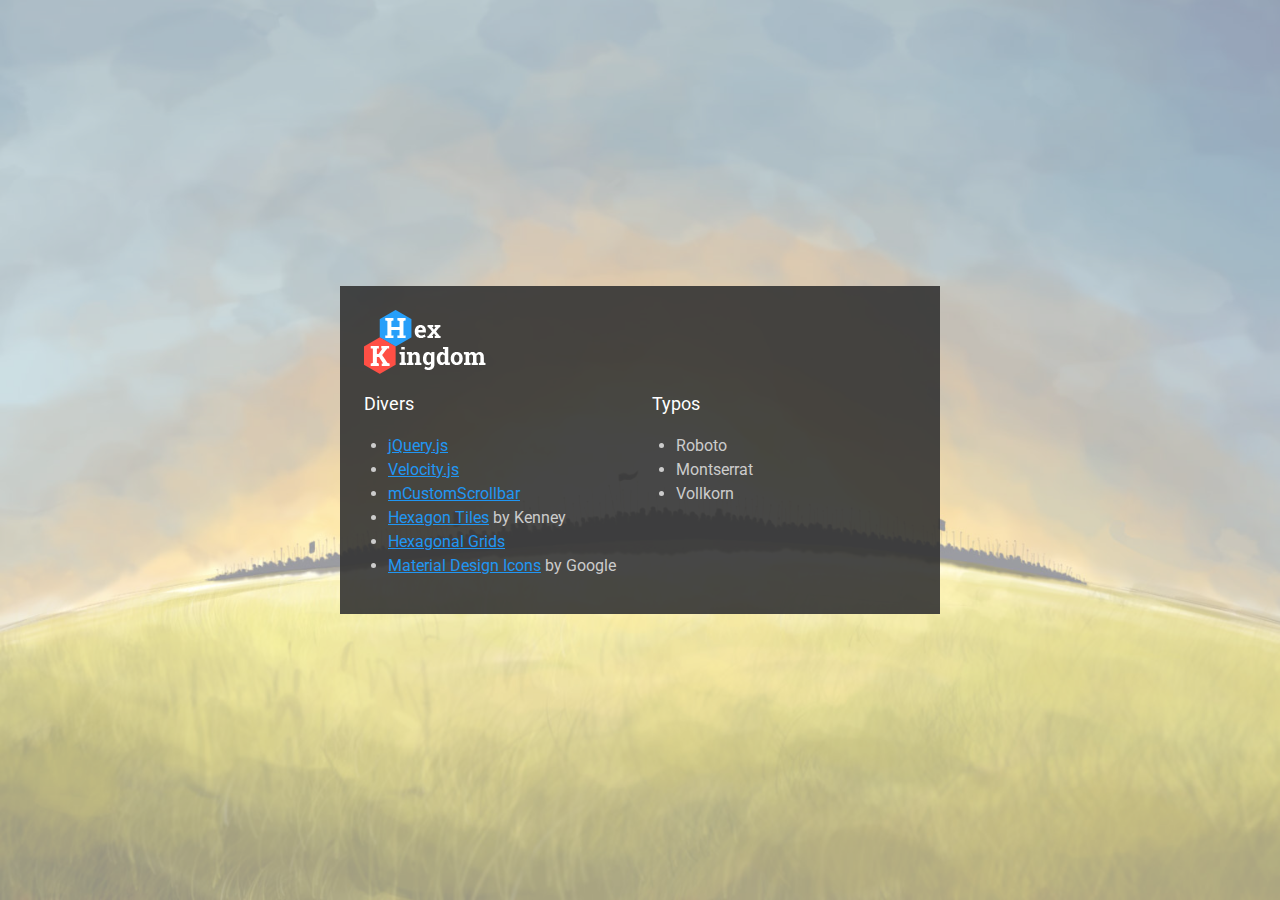
<file: credits.html>
<!DOCTYPE html>
<html lang="fr">
<head>
	<title>Hex Kingdom</title>
	<meta charset="UTF-8">

	<link href='http://fonts.googleapis.com/css?family=Roboto:300,400,700' rel='stylesheet' type='text/css'>
	<link rel="stylesheet" type="text/css" href="css/reset.css"/>
	<link rel="stylesheet" type="text/css" href="css/style.css"/>
	<link rel="stylesheet" type="text/css" href="css/game.css"/>
</head>
<body id="credits">

<div id="menu">
	<div class="table">
		<div class="tablecell">
			<div id="menu_content" class="container clearfix">
				<h1 class="logo"><a href="index.html">Hex Kingdom</a></h1>
				<div class="row">
					<div class="col2">
						<h2>Divers</h2>
						<ul>
							<li><a href="https://jquery.com/download/">jQuery.js</a></li>
							<li><a href="http://julian.com/research/velocity/">Velocity.js</a></li>
							<li><a href="http://manos.malihu.gr/jquery-custom-content-scroller/">mCustomScrollbar</a></li>
							<li><a href="http://opengameart.org/content/hexagon-tiles-93x">Hexagon Tiles</a> by Kenney</li>
							<li><a href="http://www.redblobgames.com/grids/hexagons/">Hexagonal Grids</a></li>
							<li><a href="https://github.com/google/material-design-icons">Material Design Icons</a> by Google</li>
						</ul>
					</div>
					<div class="col2">
						<h2>Typos</h2>
						<ul>
							<li>Roboto</li>
							<li>Montserrat</li>
							<li>Vollkorn</li>
						</ul>
					</div>
				</div>
			</div>
		</div>
	</div>
</div>

</body>
</html>
</file>
<file: css/style.css>
* {
	-webkit-box-sizing: border-box;
	-moz-box-sizing: 	border-box;
	-ms-box-sizing: 	border-box;
	-o-box-sizing: 		border-box;
	box-sizing: 		border-box;
}

body {
	overflow: hidden;
	font: 16px/1.5 "Roboto", Arial, Helvetica, sans-serif;
	color: #454545;
}

.container {
	margin: 0 auto;
	max-width: 1140px;
	padding: 0 24px;
}

h1, h2, h3, h4 {
	margin: 0 0 24px;

	color: #2196F3;
	font-size: 24px;
	line-height: 1;
	text-transform: uppercase;
	font-weight: 300;
}

h1 {
	text-align: center;
	margin-top: 24px;
	font-size: 36px;
}

ul {
	list-style: circle;
	padding: 12px 0 0 24px;
}

a { color: #2196F3; }
a:visited { color: #64B5F6; }
a:hover { text-decoration: none; }
a:active { color: #1976D2; }

/********* COLONNES **********/

.row { margin: 0 -12px; }
.col2 { float: left; padding: 12px 12px; width: 50%; }
.col3 { float: left; padding: 12px 12px; width: 33.33333%; }
.col4 { float: left; padding: 12px 12px; width: 25%; }
.col5 { float: left; padding: 12px 12px; width: 20%; }

/********* MARGINS **********/

.ml8 	{ margin-left: 8px }
.ml12 	{ margin-left: 12px }
.ml24 	{ margin-left: 24px }
.ml32 	{ margin-left: 32px }
.ml48 	{ margin-left: 48px }

.mr8 	{ margin-right: 8px }
.mr12 	{ margin-right: 12px }
.mr24 	{ margin-right: 24px }
.mr32 	{ margin-right: 32px }
.mr48 	{ margin-right: 48px }

.mt8 	{ margin-top: 8px }
.mt12 	{ margin-top: 12px }
.mt24 	{ margin-top: 24px }
.mt32 	{ margin-top: 32px }
.mt48 	{ margin-top: 48px }

.mb8 	{ margin-bottom: 8px }
.mb12 	{ margin-bottom: 12px }
.mb24 	{ margin-bottom: 24px }
.mb32 	{ margin-bottom: 32px }
.mb48 	{ margin-bottom: 48px }

/********* DIVERS **********/

img { display: block; }
svg { display: block; fill: rgba(255,255,255,.85); }

.left { float: left; }
.right { float: right; }
.clear { clear: both; }
.txt-center { text-align: center; }

.clearfix:after, .row:after {
	content: "";
	display: block;
	clear: both;
	visibility: hidden;
	line-height: 0;
	height: 0;
}
 
html[xmlns] .clearfix, html[xmlns] .row {
	display: block;
}
 
* html .clearfix, * html .row {
	height: 1%;
}
</file>
<file: css/game.css>
@import 'knight.css';

html, #viewport {
	height: 100%;
}

body {
	height: 100%;
}

#viewport {
	width: 100%;
	position: absolute;
	left: 100%;
	top: 0;
	overflow: hidden;

	-webkit-user-select: 	none;
	-moz-user-select: 		none;
	-ms-user-select: 		none;
	-o-user-select: 		none;
	user-select: 			none;
}

/**
*	GAME
**/

.logo {
	text-indent: -9999px;
	background: url('../img/logo.png') no-repeat left top;
	height: 64px;
	width: 122px;
}

#game {
	position: absolute;
	left: 240px;
	bottom: 24px;
	right: 0; top: 0;
	overflow: hidden;

	background: #3fbaff; /* Old browsers */
	/* IE9 SVG, needs conditional override of 'filter' to 'none' */
	background: url([data-uri]);
	background: -moz-linear-gradient(top,  #3fbaff 0%, #e7ebf8 100%); /* FF3.6+ */
	background: -webkit-gradient(linear, left top, left bottom, color-stop(0%,#3fbaff), color-stop(100%,#e7ebf8)); /* Chrome,Safari4+ */
	background: -webkit-linear-gradient(top,  #3fbaff 0%,#e7ebf8 100%); /* Chrome10+,Safari5.1+ */
	background: -o-linear-gradient(top,  #3fbaff 0%,#e7ebf8 100%); /* Opera 11.10+ */
	background: -ms-linear-gradient(top,  #3fbaff 0%,#e7ebf8 100%); /* IE10+ */
	background: linear-gradient(to bottom,  #3fbaff 0%,#e7ebf8 100%); /* W3C */
	filter: progid:DXImageTransform.Microsoft.gradient( startColorstr='#3fbaff', endColorstr='#e7ebf8',GradientType=0 ); /* IE6-8 */
}


/**
*	TERRAIN
**/

#terrain {
	position: absolute;
	left: 50%; top: 50%;
	width: 64px;
	height: 88px;
}

.scrollHack {
	min-height: 100%;
	min-width: 100%;
}

.tile, .obstacle, .deco {
	position: absolute;
}

.tile .visual, .tile .physical, .obstacle .visual, .prop, .building {
	position: absolute;
	width: 64px;
	height: 88px;
	background-position: top left;
	background-repeat: no-repeat;
}
.tile .visual, .obstacle .visual, .obstacle, .unit, .prop {
	pointer-events: none;
}
.tile .physical {
	height: 56px;
	top: 16px;
}

.tile.busy .physical,
.tile.dest .physical {
	cursor: pointer;
}

.tile .physical:before,
.tile .physical:after,
.building:before,
.building:after {
	content: "";
	position: absolute;
	z-index: 1;
	width: 45px;
	height: 45px;
	-webkit-transform: 	scaleY(0.5) rotate(-45deg);
	-moz-transform: 	scaleY(0.5) rotate(-45deg);
	-ms-transform: 		scaleY(0.5) rotate(-45deg);
	-o-transform: 		scaleY(0.5) rotate(-45deg);
	transform: 			scaleY(0.5) rotate(-45deg);
	left: 10px;
}
.tile .physical:before,
.building:before {
	top: -23px;
}
.tile .physical:after,
.building:after {
	bottom: -23px;
}

.indicator {
	height: 41px;
	width: 58px;
	border: 5px solid #F44336;
	position: absolute;
	top: 11px;
	left: 3px;

	border-radius: 50%;

	opacity: 0;
}

.tile.target .indicator { opacity: 1; }
.tile.dest .indicator {
	height: 19px;
	width: 24px;
	border: 3px solid #F44336;
	top: 22px;
	left: 20px;
	opacity: 1;
}
.tile.dest .indicator:before {
	content: '';
	display: block;
	height: 7px;
	width: 10px;
	position: absolute;
	background: #F44336;
	top: 3px;
	left: 4px;

	border-radius: 50%;
}

.tile.target .indicator:before,
.tile.target .indicator:after,
.tile.target .visual:before,
.tile.target .visual:after {
	content: '';
	display: block;
	position: absolute;
	width: 20px;
	height: 6px;
	
	bottom: 3px;
	border-radius: 6px;
	background: #F44336;

	-webkit-transform: 	rotate(33deg);
	-moz-transform: 	rotate(33deg);
	-ms-transform: 		rotate(33deg);
	-o-transform: 		rotate(33deg);
	transform: 			rotate(33deg);
}
.tile.target .visual:after,
.tile.target .visual:before {
	top: 16px;
	-webkit-transform: 	rotate(-33deg);
	-moz-transform: 	rotate(-33deg);
	-ms-transform: 		rotate(-33deg);
	-o-transform: 		rotate(-33deg);
	transform: 			rotate(-33deg);
}
.tile.target .indicator:before {
	left: -4px;
	-webkit-transform: 	rotate(-33deg);
	-moz-transform: 	rotate(-33deg);
	-ms-transform: 		rotate(-33deg);
	-o-transform: 		rotate(-33deg);
	transform: 			rotate(-33deg);
}
.tile.target .indicator:after {
	right: -4px;
}
.tile.target .visual:before {
	left: 4px;
	-webkit-transform: 	rotate(33deg);
	-moz-transform: 	rotate(33deg);
	-ms-transform: 		rotate(33deg);
	-o-transform: 		rotate(33deg);
	transform: 			rotate(33deg);
}
.tile.target .visual:after {
	right: 4px;
}

.tile.busy.selected .physical + .visual .indicator, .tile.busy .physical:hover + .visual .indicator { opacity: 1; }

.blue .tile.busy .indicator,
.blue .tile.dest .indicator { border-color: #186dc7; }
.blue .tile.dest .indicator:before,
.blue .tile.target .indicator:before,
.blue .tile.target .indicator:after,
.blue .tile.target .visual:before,
.blue .tile.target .visual:after { background: #186dc7; }

.ramp { margin-top: -13px; }
.ramp.target .indicator,
.ramp .indicator { top: 24px; }
.ramp.dest .indicator { top: 34px; }
.ramp.target .visual:before,
.ramp.target .visual:after { top: 28px; }
.ramp.target .indicator:before,
.ramp.target .indicator:after { bottom: 0; }
.tile .visual, .obstacle .visual, .deco, .prop { background-image: url('../img/tiles.png'); }

.grass .visual 			{ background-position: 0px 0px; }
.grass_dirt .visual 	{ background-position: 0px -88px; }
.grass_stone .visual 	{ background-position: 0px -176px; }
.stone .visual 			{ background-position: 0px -264px; }
.stone_dirt .visual 	{ background-position: 0px -352px; }
.sand .visual 			{ background-position: 0px -440px; }
.sand_dirt .visual 		{ background-position: 0px -528px; }
.sand_stone .visual 	{ background-position: 0px -616px; }
.dirt .visual 			{ background-position: 0px -704px; }
.dirt_stone .visual 	{ background-position: 0px -792px; }
.water .visual 			{ background-position: 0px -880px; height: 76px; margin-top: 12px; }
.water_full .visual 	{ background-position: 0px -956px; height: 42px; margin-top: 46px; }
.water_sand .visual 	{ background-position: 0px -998px; }
.grass_ramp_right .visual 	{ background-position: 0px -1086px; }
.grass_ramp_left .visual 	{ background-position: 0px -1174px; }

.prop.tree01 			{ background-position: 0px -1262px; margin-top: -44px; }
.prop.tree02 			{ background-position: 0px -1350px; height: 72px; margin-top: -28px; }
.prop.tree03 			{ background-position: 0px -1422px; margin-top: -44px; }
.prop.tree04 			{ background-position: 0px -1510px; height: 72px; margin-top: -28px; }
.prop.tree05 			{ background-position: 0px -1582px; margin-top: -44px; }
.prop.tree06 			{ background-position: 0px -1670px; height: 72px; margin-top: -28px; }
.prop.tree07 			{ background-position: 0px -1742px; margin-top: -44px; }
.prop.tree08 			{ background-position: 0px -1830px; height: 72px; margin-top: -28px; }
.prop.cactus01 			{ background-position: 0px -1902px; height: 62px; margin-top: -18px; }
.prop.cactus02 			{ background-position: 0px -1964px; height: 72px; margin-top: -28px; }
.prop.rock01			{ background-position: 0px -2036px; height: 60px; margin-top: -2px; }
.prop.rock02			{ background-position: 0px -2096px; height: 60px; margin-top: -2px; }
.prop.rock03			{ background-position: 0px -2156px; height: 60px; margin-top: -2px; }
.prop.rock04			{ background-position: 0px -2216px; height: 39px; margin-top: -2px; }
.deco.bush01 			{ background-position: 0px -2255px; width: 15px; height: 20px; left: 15px; top: 15px; }
.deco.bush02 			{ background-position: 0px -2275px; width: 15px; height: 20px; left: 15px; top: 15px; }
.deco.bush03 			{ background-position: 0px -2295px; width: 15px; height: 20px; left: 15px; top: 15px; }
.deco.spawnplate 		{ background-position: 0px -2315px; width: 54px; height: 51px; left: 5px; top: 5px; }

.fog.grass .visual 			{ background-position: -64px 0px; }
.fog.grass_dirt .visual 	{ background-position: -64px -88px; }
.fog.grass_stone .visual 	{ background-position: -64px -176px; }
.fog.stone .visual 			{ background-position: -64px -264px; }
.fog.stone_dirt .visual 	{ background-position: -64px -352px; }
.fog.sand .visual 			{ background-position: -64px -440px; }
.fog.sand_dirt .visual 		{ background-position: -64px -528px; }
.fog.sand_stone .visual 	{ background-position: -64px -616px; }
.fog.dirt .visual 			{ background-position: -64px -704px; }
.fog.dirt_stone .visual 	{ background-position: -64px -792px; }
.fog.water .visual 			{ background-position: -64px -880px; }
.fog.water_full .visual 	{ background-position: -64px -956px; }
.fog.water_sand .visual 	{ background-position: -64px -998px; }
.fog.grass_ramp_right .visual 	{ background-position: -64px -1086px; }
.fog.grass_ramp_left .visual 	{ background-position: -64px -1174px; }

.fog+.prop.tree01 			{ background-position: -64px -1262px; }
.fog+.prop.tree02 			{ background-position: -64px -1350px; }
.fog+.prop.tree03 			{ background-position: -64px -1422px; }
.fog+.prop.tree04 			{ background-position: -64px -1510px; }
.fog+.prop.tree05 			{ background-position: -64px -1582px; }
.fog+.prop.tree06 			{ background-position: -64px -1670px; }
.fog+.prop.tree07 			{ background-position: -64px -1742px; }
.fog+.prop.tree08 			{ background-position: -64px -1830px; }
.fog+.prop.cactus01 		{ background-position: -64px -1902px; }
.fog+.prop.cactus02 		{ background-position: -64px -1964px; }
.fog+.prop.rock01			{ background-position: -64px -2036px; }
.fog+.prop.rock02			{ background-position: -64px -2096px; }
.fog+.prop.rock03			{ background-position: -64px -2156px; }
.fog+.prop.rock04			{ background-position: -64px -2216px; }
.fog .deco.bush01 			{ background-position: -64px -2255px; }
.fog .deco.bush02 			{ background-position: -64px -2275px; }
.fog .deco.bush03 			{ background-position: -64px -2295px; }
.fog .deco.spawnplate 		{ background-position: -64px -2315px; }


/**
*	Batiments
**/

.building {
	height: 116px;
	margin-top: -44px;
	cursor: pointer;
}
.building.cone {
	height: 108px;
	margin-top: -36px;
}

	.building.stage1 {
		height: 66px;
		margin-top: 6px;
	} .building.stage1.cone {
		height: 58px;
		margin-top: 14px;
	}

	.building.stage2 {
		height: 92px;
		margin-top: -20px;
	} .building.stage2.cone {
		height: 84px;
		margin-top: -12px;
	}

.building:before {
	top: -23px;
}

.building.cone:before {
	top: -23px;
	left: 9px;

	-webkit-transform: 	scaleY(1.18) rotate(-45deg);
	-moz-transform: 	scaleY(1.18) rotate(-45deg);
	-ms-transform: 		scaleY(1.18) rotate(-45deg);
	-o-transform: 		scaleY(1.18) rotate(-45deg);
	transform: 			scaleY(1.18) rotate(-45deg);
}


.building div {
	background: url('../img/buildings.png') no-repeat;
	width: 64px;
	height: 88px;
	pointer-events: none;

	position: absolute;
}

.building .base {
	bottom: -16px;
}

.building .firstfloor {
	bottom: 10px;
}

.building .secondfloor {
	bottom: 35px;
}

.building .roof {
	top: -38px;
}


.building .view01.base 					{ background-position: 0px -88px; } /* Right */
.building .view04.base					{ background-position: 0px -176px; } /* Gauche */
.building .view05.base, .view06.base	{ background-position: 0px -264px; } /* Both */
.building.red .firstfloor 				{ background-position: 0px -352px; }
.building.blue .firstfloor 				{ background-position: 0px -440px; }
.building .secondfloor.windows 			{ background-position: 0px -528px; }
.building .secondfloor.shutter 			{ background-position: 0px -616px; }
.building.default .roof 				{ background-position: 0px -704px; height: 72px; top: -16px; }
.building.cone .roof 					{ background-position: 0px -776px; }

.fog+.building .view01.base 			{ background-position: -64px -88px; } /* Right */
.fog+.building .view02.base,
.fog+.building .view03.base,
.fog+.building .firstfloor 				{ background-position: -64px 0; }
.fog+.building .view04.base				{ background-position: -64px -176px; } /* Gauche */
.fog+.building .view05.base,
.fog+.building .view06.base				{ background-position: -64px -264px; } /* Both */
.fog+.building.red .firstfloor 			{ background-position: -64px -352px; }
.fog+.building.blue .firstfloor 		{ background-position: -64px -440px; }
.fog+.building .secondfloor.windows 	{ background-position: -64px -528px; }
.fog+.building .secondfloor.shutter 	{ background-position: -64px -616px; }
.fog+.building.default .roof 			{ background-position: -64px -704px; height: 72px; top: -16px; }
.fog+.building.cone .roof 				{ background-position: -64px -776px; }

.building .flag {
	height: 41px;
	width: 34px;
	position: absolute;
	top: -20px;
	left: 30px;

	background: url('../img/flags.png') no-repeat;

	-webkit-animation: 	whiteFlag 2s infinite steps(4);
	-moz-animation: 	whiteFlag 2s infinite steps(4);
	-ms-animation: 		whiteFlag 2s infinite steps(4);
	-o-animation: 		whiteFlag 2s infinite steps(4);
	animation: 			whiteFlag 2s infinite steps(4);
} .building.blue .flag {
	-webkit-animation: 	blueFlag 2s infinite steps(4);
	-moz-animation: 	blueFlag 2s infinite steps(4);
	-ms-animation: 		blueFlag 2s infinite steps(4);
	-o-animation: 		blueFlag 2s infinite steps(4);
	animation: 			blueFlag 2s infinite steps(4);
} .building.red .flag {
	-webkit-animation: 	redFlag 2s infinite steps(4);
	-moz-animation: 	redFlag 2s infinite steps(4);
	-ms-animation: 		redFlag 2s infinite steps(4);
	-o-animation: 		redFlag 2s infinite steps(4);
	animation: 			redFlag 2s infinite steps(4);
}

.fog+.building .flag {
	background-position: -136px 0;

	-webkit-animation: 	none;
	-moz-animation: 	none;
	-ms-animation: 		none;
	-o-animation: 		none;
	animation: 			none;
} .fog+.building.red .flag {
	background-position: -136px -41px;
} .fog+.building.blue .flag {
	background-position: -136px -82px;
}

@-webkit-keyframes whiteFlag {
	0% { background-position: 0px 0; }
	100% { background-position: -136px 0; }
}
@-moz-keyframes whiteFlag {
	0% { background-position: 0px 0; }
	100% { background-position: -136px 0; }
}
@-ms-keyframes whiteFlag {
	0% { background-position: 0px 0; }
	100% { background-position: -136px 0; }
}
@-o-keyframes whiteFlag {
	0% { background-position: 0px 0; }
	100% { background-position: -136px 0; }
}
@keyframes whiteFlag {
	0% { background-position: 0px 0; }
	100% { background-position: -136px 0; }
}

@-webkit-keyframes redFlag {
	0% { background-position: 0px -41px; }
	100% { background-position: -136px -41px; }
}
@-moz-keyframes redFlag {
	0% { background-position: 0px -41px; }
	100% { background-position: -136px -41px; }
}
@-ms-keyframes redFlag {
	0% { background-position: 0px -41px; }
	100% { background-position: -136px -41px; }
}
@-o-keyframes redFlag {
	0% { background-position: 0px -41px; }
	100% { background-position: -136px -41px; }
}
@keyframes redFlag {
	0% { background-position: 0px -41px; }
	100% { background-position: -136px -41px; }
}

@-webkit-keyframes blueFlag {
	0% { background-position: 0px -82px; }
	100% { background-position: -136px -82px; }
}
@-moz-keyframes blueFlag {
	0% { background-position: 0px -82px; }
	100% { background-position: -136px -82px; }
}
@-ms-keyframes blueFlag {
	0% { background-position: 0px -82px; }
	100% { background-position: -136px -82px; }
}
@-o-keyframes blueFlag {
	0% { background-position: 0px -82px; }
	100% { background-position: -136px -82px; }
}
@keyframes blueFlag {
	0% { background-position: 0px -82px; }
	100% { background-position: -136px -82px; }
}

.building + .selection {
	width: 92px;
	height: 72px;
	border: 7px solid #F44336;
	position: absolute;
	margin-top: 24px;
	margin-left: -14px;

	border-radius: 50%;
	opacity: 0;
}

.blue .building +.selection {
	border-color: #186dc7;
}

.building:hover +.selection,
.building.selected +.selection { opacity: 1; }

.fog+.building, .building+.selection { pointer-events: none; }


/**
*	UNITES
**/

.unit {
	position: absolute;
}


/**
*	SIDEBAR
**/

#sidebar {
	width: 240px;
	padding-top: 108px;
	position: absolute;
	left: 0; top: 0;
	bottom: 24px;

	background: #333;
}

h2 {
	padding: 24px;
	margin: -24px -24px 24px;

	font-size: 32px;
	font-weight: 400;
	line-height: 36px;

	background: #222;
}

	h2 small {
		display: block;

		color: #aaaaaa;
		text-transform: none;
		font-size: 16px;
		line-height: 24px;
	}

	.playerColor {
		color: #ef5350;
		text-transform: uppercase;
	}
	.blue .playerColor {
		color: #2196f3;
	}

h3 {
	color: white;
	font-weight: 400;
	font-size: 18px;
	margin-bottom: 12px;
}

#sidebar_content {
	position: absolute;
	left: 0; right: 0;
	top: 0;
	bottom: 120px;

	color: #aaaaaa;
}

.sidebarDiv {
	position: absolute;
	padding:  24px 24px 0;
	height: 100%;
	width: 100%;
	top: 0;
	left: -240px;
	background: #333;
	z-index: 0;
	overflow: hidden;

	-webkit-transition: left 0s .15s ease-out;
	-moz-transition: 	left 0s .15s ease-out;
	-ms-transition: 	left 0s .15s ease-out;
	-o-transition: 		left 0s .15s ease-out;
	transition: 		left 0s .15s ease-out;
}

.sidebarDiv.show {
	left: 0;
	z-index: 10;
	-webkit-transition-delay: 0s;
	-webkit-transition-duration: .15s;
	
	-moz-transition-delay: 0s;
	-moz-transition-duration: .15s;
	
	-ms-transition-delay: 0s;
	-ms-transition-duration: .15s;
	
	-o-transition-delay: 0s;
	-o-transition-duration: .15s;

	transition-delay: 0s;
	transition-duration: .15s;
}

.sidebarDiv ul {
	list-style: none;
	padding: 0;
	margin: 24px -24px 0;
}

.sidebarDiv .barrack_unit {
	display: block;
	height: 72px;
	padding: 12px 24px;
	cursor: pointer;
} .sidebarDiv .barrack_unit:hover {
	background: #222;
}

.sidebarDiv h4 {
	float: left;
	width: 128px;
	margin-bottom: 8px;

	color: white;
	font-size: 18px;
	text-transform: none;
	font-weight: 400;
}

.sidebarDiv .po {
	width: 128px;
	float: left;
	padding-left: 20px;

	background: url('../img/small_po.png') no-repeat left center;
	
	font-family: 'Montserrat';
	font-size: 16px;
	color: white;
}

.sidebarDiv .barrack_unit_profile {
	height: 59px;
	width: 51px;
	float: left;
	position: relative;
	margin-right: 13px;
	top: -11px;

	pointer-events: none;
	background: url('../img/barrack.png');
}

.blue .sidebarDiv .barrack_unit_profile {
	background-position: -51px;
}

.barrack_unit.disabled h4 { color: #ccc; }
.barrack_unit.disabled .po { color: #999; }
.barrack_unit.disabled:hover { background: none; cursor: default; }
.barrack_unit.disabled .barrack_unit_profile { background-position: -102px; }

#po {
	position: absolute;
	bottom: 80px;
	left: 24px;
	padding-left: 28px;
	background: url('../img/big_po.png') no-repeat left center;
	
	color: white;
	font-size: 24px;
	font-family: 'Montserrat';
	z-index: 20;
}

#poFeed {
	position: absolute;
	left: 28px; right: 24px;
	bottom: 120px;
	max-height: 90px;
	z-index: 10;
} #poFeed .po, .obj_po {
	padding-left: 20px;

	color: white;
	font-family: 'Montserrat';
	font-size: 18px;
	line-height: 20px;

	background: url('../img/small_po.png') 0 0 no-repeat;

	-webkit-animation: 	po 1.4s both;
	-moz-animation: 	po 1.4s both;
	-ms-animation: 		po 1.4s both;
	-o-animation: 		po 1.4s both;
	animation: 			po 1.4s both;
} #poFeed .po.cost {
	color: #fa6734;
} .obj_po {
	position: absolute;
	font-size: 24px;
	left: 14px;
}

@-webkit-keyframes po {
	0% { opacity: 0; }
	30% { opacity: 1; }
	70% { opacity: 1; }
	100% { opacity: 0; }
}
@-moz-keyframes po {
	0% { opacity: 0; }
	30% { opacity: 1; }
	70% { opacity: 1; }
	100% { opacity: 0; }
}
@-ms-keyframes po {
	0% { opacity: 0; }
	30% { opacity: 1; }
	70% { opacity: 1; }
	100% { opacity: 0; }
}
@-o-keyframes po {
	0% { opacity: 0; }
	30% { opacity: 1; }
	70% { opacity: 1; }
	100% { opacity: 0; }
}
@keyframes po {
	0% { opacity: 0; }
	30% { opacity: 1; }
	70% { opacity: 1; }
	100% { opacity: 0; }
}

.unitStats {
	padding-left: 32px;
	line-height: 24px;
	font-family: 'Montserrat';
	font-weight: 400;
	font-size: 18px;
	color: white;

	background: url('../img/stats.png') 0 0 no-repeat;
}

#damage 	{ background-position: 0 -24px; }
#movesLeft 	{ background-position: 0 -48px; }

.blue #hp 			{ background-position: 0 -108px; }
.blue #damage 		{ background-position: 0 -132px; }
.blue #movesLeft 	{ background-position: 0 -156px; }


#pop {
	position: absolute;
	bottom: 80px;
	right: 24px;
	padding-left: 28px;
	z-index: 20;

	color: white;
	font-size: 16px;
	line-height: 36px;
	font-family: 'Montserrat';

	background: url('../img/stats.png') 0 -72px no-repeat;
} #pop span {
	font-size: 24px;
	line-height: 36px;
	vertical-align: bottom;
} .blue #pop { background-position: 0 -180px; }


	/* Scroll Bar */

#sidebar_scrollHack {
	height: 100%;
	width: 100%;
}

#sidebar .mCSB_container {
	margin-right: 24px;
	padding: 24px 0 24px 24px;
	min-height: 100%;
	min-width: 100%;
}


.mCustomScrollBox {
	z-index: 0;
}

.mCSB_container {
	min-height: 100%;
	min-width: 100%;
}

/**
*	TIMER
**/

#timer {
	height: 24px;
	position: absolute;
	bottom: 0;
	left: 0; right: 0;

	background: #222;
}

#timerText {
	position: relative;

	text-align: center;
	color: white;
	font-family: 'Montserrat';
	font-size: 24px;
	font-weight: bold;
	line-height: 24px;
}

#timerBar {
	width: 100%;
	height: 24px;
	position: absolute;
	left: 0; top: 0;
	background: #ef5350;

	-webkit-transition: width .2s ease-out;
	-moz-transition: 	width .2s ease-out;
	-ms-transition: 	width .2s ease-out;
	-o-transition: 		width .2s ease-out;
	transition: 		width .2s ease-out;
}

.blue #timerBar {
	background: #2196f3;
}

#endTurn {
	display: block;
	background: #ef5350;
	border: none;
	width: 192px;
	height: 48px;
	outline: none;
	margin: 0;
	padding: 0;
	position: absolute;
	bottom: 24px;
	left: 24px;
	cursor: pointer;

	color: white;
	font-size: 16px;
	font-family: 'Roboto';
	line-height: 48px;
	text-align: center;

	-webkit-transition: background .2s ease-out;
	-moz-transition: 	background .2s ease-out;
	-ms-transition: 	background .2s ease-out;
	-o-transition: 		background .2s ease-out;
	transition: 		background .2s ease-out;
} #endTurn:hover {
	background: #ef8b89;
} #endTurn:active {
	background: #ea423e;
}
.blue #endTurn {
	background: #2196f3;
} .blue #endTurn:hover {
	background: #73aee6;
} .blue #endTurn:active {
	background: #157cdd;
}

#endTurn.disabled, .blue #endTurn.disabled {
	background: #aaa;
	cursor: auto;
}

#spawnRed, #spawnBlue {
	position: relative;
	z-index: 1000;
}

#overlay {
	position: absolute;
	top: -100%; left: 0;
	width: 100%;
	height: 100%;
	opacity: 0;

	z-index: 999999;
	background: rgba(255,0,0,.15);
} #overlay.active {
	top: 0;
	opacity: 1;
} .blue #overlay { background: rgba(0,0,255,.15); }

#overlay > div {
	width: 320px;
	margin-left: -160px;
	margin-top: -102px;
	position: absolute;
	top: 50%; left: 50%;
	display: none;

	background: #333;
}

#overlay > div.active {
	display: block;
}

#overlay > div h3 {
	margin-bottom: 0;

	background: #ef5350;

	color: white;
	line-height: 48px;
	text-align: center;
	text-transform: uppercase;
	font-family: 'Montserrat';
	font-size: 24px;
	font-weight: bold;
}
.blue #overlay > div h3 {
	background: #2196f3;
}

.overlayContent {
	padding: 24px;
}

#overlay > div p {
	color: #aaa;
}

#overlay > div a {
	text-decoration: none;
	color: #ef5350;
	line-height: 36px;
	margin-top: 24px;
} .blue #overlay > div a {
	color: #2196f3;
}
#overlay > div a:hover {
	text-decoration: underline;
}
#overlay > div .button:hover {
	text-decoration: none;
}

.button {
	margin: 0;
	padding: 6px 24px;
	height: 36px;
	text-transform: uppercase;
}
#overlay > div .button {
	background: #ef5350;
	line-height: 24px;
	color: white;
	text-decoration: none;
}
.blue #overlay > div .button {
	background: #2196f3;
	color: white;
}

#overlay #menu {
	height: 180px;
	margin-top: -90px;
}

.options {
	height: 24px;
	width: 24px;
	position: absolute;
	top: 12px;
	right: 12px;
	z-index: 999999;
}

#pause {
	width: 24px;
	height: 24px;
	background: url('../img/icons.png');
	cursor: pointer;
	float: right;
} #pause:hover {
	background-position: -24px 0;
}

.paused #pause {
	background-position: 0 -24px;
} .paused #pause:hover {
	background-position: -24px -24px;
}

.noMovesLeft {
	display: none;
	background: url('../img/stats.png') -3px -216px  no-repeat;
	width: 18px;
	height: 24px;

	position: absolute;
	top: 50%; left: 50%;
	margin-left: -9px;
	margin-top: 6px;

}
.inactive .noMovesLeft { display: block; }

/*** MENU PRINCIPAL ***/

#menu {
	height: 100%;
	width: 100%;

	position: absolute;
	left: 0;
	right: 0;

	background: url('../img/intro_03.jpg') no-repeat center center;
	background-size: cover;
} #menu:before {
	content: '';
	position: absolute;
	left: 0; top: 0;
	width: 100%; height: 100%;
	background: rgba(255,255,255,.5);
}

#menu_content {
	width: 600px;
	padding: 24px;
	position: relative;

	background: rgba(51,51,51,.9);
}

#menu h1 {
	margin: 0 0 24px 0;

	text-align: left;
	color: white;
	font-family: 'Montserrat';
	font-size: 32px;
	line-height: 32px;
}

.table {
	width: 100%;
	height: 100%;
	display: table;
}

.tablecell {
	display: table-cell;
	vertical-align: middle;
}

#menu .button {
	border: none;
	
	cursor: pointer;
	outline: none;
	background: #42a5f5;

	color: white;
	line-height: 24px;
	font-size: 16px;
	font-family: 'Roboto';
}
#menu .button:hover { background: #2d9af1; }

#menu #play {
	margin-top: 24px;
}
#menu #toIntro {
	background: #2a2a2a;
	text-transform: none;
	color: #aaa;
} #menu #toIntro:hover { background: #222222; color: white; }
#menu #credits { line-height: 36px; margin-top: 24px; }

#mapForm {
	overflow: hidden;
	position: relative;

	background: #2a2a2a;
}

#mapForm h2 { 
	margin: 0;
	padding: 0 24px;
	line-height: 48px;
	text-transform: none;
	color: #aaa;
	font-size: 16px;
}
#mapForm label {
	color: #aaaaaa;
	cursor: pointer;
	display: block;
	line-height: 36px;
	padding: 0 24px;
	width: 180px;
}
#mapForm input[type="radio"] { display: none; }
#mapForm input[type="radio"]:checked+label { color: white; }

#mapIMG {
	float: right;
	display: block;
}

/***************** INTRO ******************/

#intro {
	position: absolute;
	left: 0; top: 0;
	width: 100%;
	height: 100%;
	z-index: 10;
	display: none;
	background: #000;
}

#intro h1 {
	position: relative;
	z-index: 100;
	margin-left: 24px;
} h1 a {
	display: block;
	height: 64px;
}

.intro_slide {
	display: none;
	background: url('../img/intro_01.jpg') no-repeat center center;
	background-size: cover;
	width: 100%;
	height: 100%;
	position: absolute;
	top: 0;
	z-index: 30;
}
.intro_slide .container {
	max-width: 800px;
	height: 100%;
	position: relative;
}

.intro_slide p {
	position: absolute;
	top: 120px;
	width: 100%;


	font-family: 'Vollkorn', serif;
	color: white;
	font-size: 24px;
	line-height: 42px;
	text-shadow: 1px 1px 2px rgba(0,0,0,.5);
	font-style: italic;

} .intro_slide  p:last-child {
	top: auto;
	bottom: 144px;
} .intro_slide  p.dark {
	color: #333333;
	font-weight: bold;
	text-shadow: none;
}

#intro_slide_02 { background-image: url('../img/intro_02.jpg'); z-index: 20; }
#intro_slide_03 { background-image: url('../img/intro_03.jpg'); z-index: 10; }

#intro_options {
	position: absolute;
	left: 0; bottom: 0;
	width: 100%;
	height: 48px;
	z-index: 50;

	background: #333;
}

#intro .button {
	width: 24px;
	height: 24px;
	padding: 0;
	border: none;

	position: absolute;
	top: 12px; left: 50%;
	
	background: url('../img/icons.png') no-repeat;
	outline: none;
	cursor: pointer;

	text-indent: -9999px;
}

#intro_next.button {
	background-position: 0 -48px;
	margin-left: 18px;
} #intro_next.button:hover, #intro_next.button.disabled {
	background-position: -24px -48px;
}
#intro_prev.button {
	background-position: 0 -72px;
	margin-left: -18px;
} #intro_prev.button:hover, #intro_prev.button.disabled {
	background-position: -24px -72px;
}

#intro_skip {
	color: #aaa;
	line-height: 48px;
	padding: 0 24px;
	text-decoration: none;
} #intro_skip:hover {
	color: white;
}


/* CREDITS */

#credits h1 { margin-bottom: 0; }

#credits h2 {
	margin: 0;
	background: none;
	color: white;
	padding: 0;
	text-transform: none;
	font-size: 18px;
}

#credits ul {
	list-style: disc;
}

#credits ul li {
	color: #cccccc;
}
</file>
